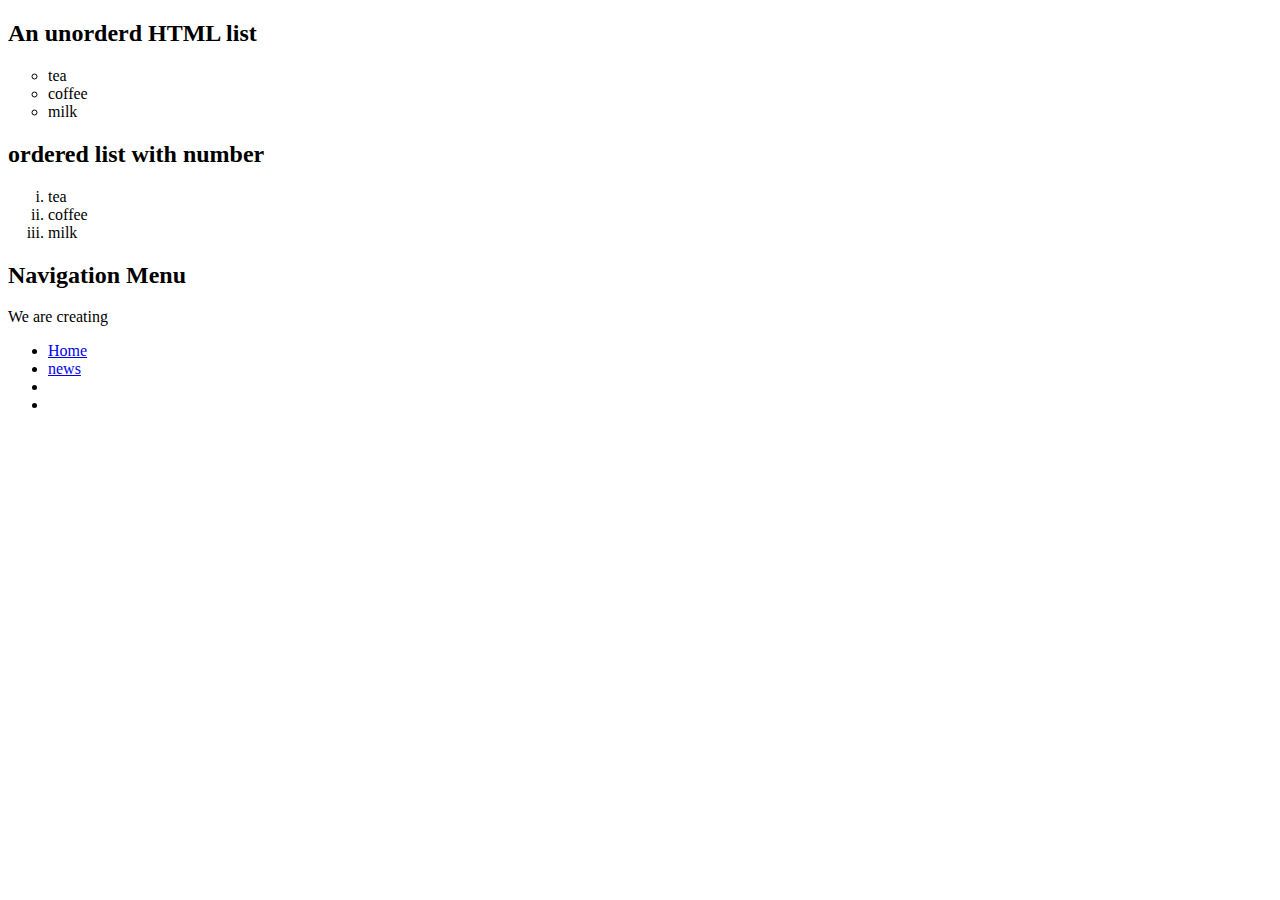
<file: intex.html>
<!DOCTYPE html>
<html lang="en">
<head>
    <meta charset="UTF-8">
    <meta name="viewport" content="width=device-width, initial-scale=1.0">
    <title>Document</title>
</head>
<body>
    <h2>An unorderd HTML list</h2>
<ul style="list-style-type: circle;">
    <li>tea</li>
    <li>coffee</li>
    <li>milk</li>
</ul>
   <h2>ordered list with number</h2>
   
   <ol type="i">
    <li>tea</li>
    <li>coffee</li>
    <li>milk</li>
   </ol>

   <h2>Navigation Menu</h2>
<p>We are creating</p>

<ul>
    <li><a href="#home">Home</a></li>
     <li><a href="#news">news</a></li>
     <li><a href="#contact"></a></li>
     <li><a href="#about"></a></li>
</ul>
</body>
</html>
</file>
